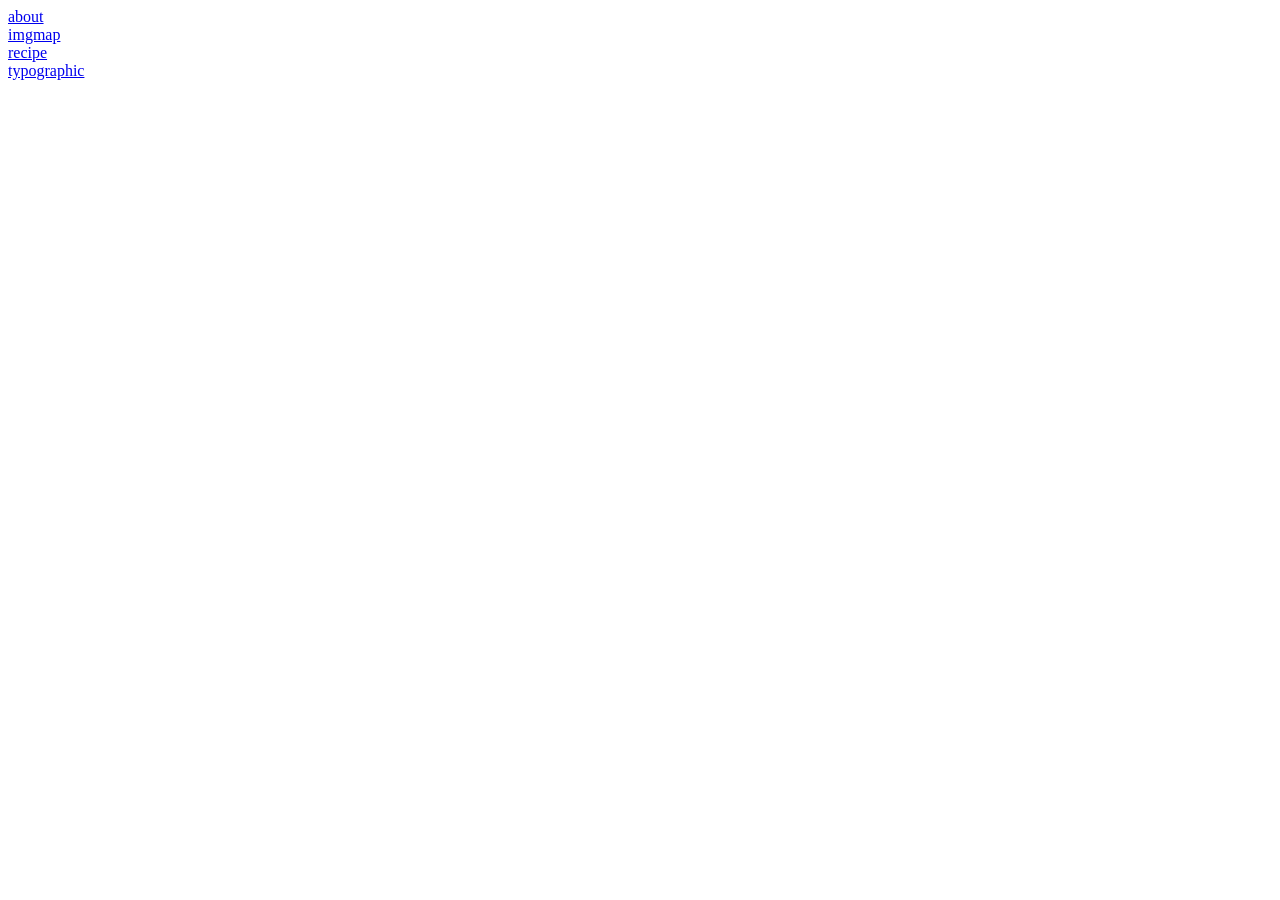
<file: index.html>
<!DOCTYPE html>
<html lang="en">
<head>
    <meta charset="UTF-8">
    <meta name="viewport" content="width=device-width, initial-scale=1.0">
    <title>index</title>
</head>
<body>
    <div><a href=".\html\about.html">about</a></div>
    <div><a href=".\html\imagemap.html">imgmap</a></div>
    <div><a href=".\html\recipe.html">recipe</a></div>
    <div><a href=".\html\typography.html">typographic</a></div>
</body>
</html>
</file>
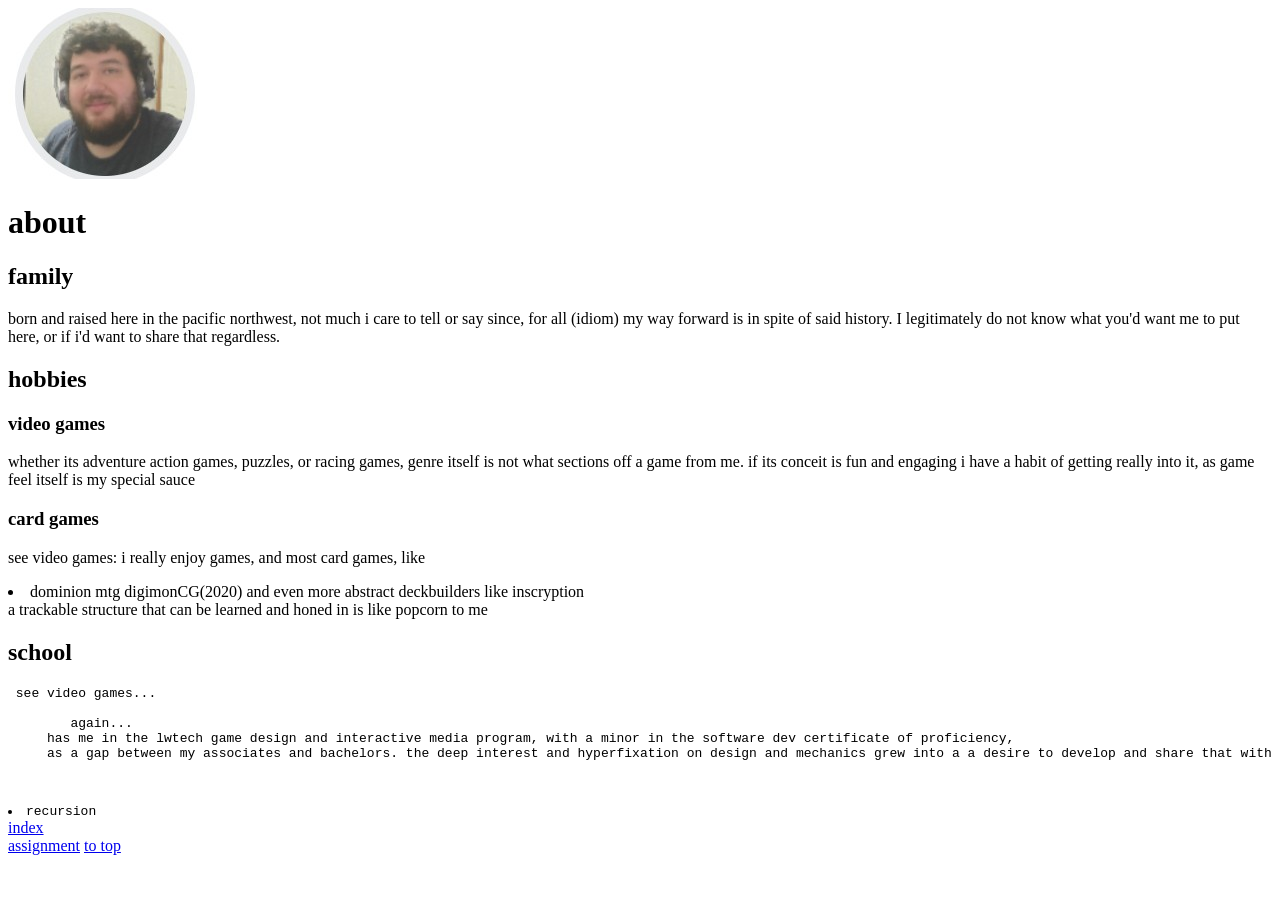
<file: html/about.html>
<!DOCTYPE html>
<html lang="en">
<head>
   
    <meta charset="UTF-8">
    <meta name="viewport" content="width=device-width, initial-scale=1.0">
    <title>About the Self</title>
</head>
<body>
    <img src="..\img\gabe.jpg" alt="me">
    
    <h1 id="top">about</h1>
    <h2>family</h2>
    <p>born and raised here in the pacific northwest, not much i care to tell or say since, for all (idiom) my way forward is in spite of said history. I legitimately do not know what you'd want me to put here, or if i'd want to share that regardless.</p>
    <h2>hobbies</h2>
    <h3>video games</h3>
    <p>whether its adventure action games, puzzles, or racing games, genre itself is not what sections off a game from me. if its conceit is fun and engaging i have a habit of getting really into it, as game feel itself is my special sauce</p>
    <h3>card games</h3>
    <p>see video games: i really enjoy games, and most card games, like <li>dominion
        mtg
        digimonCG(2020)
        and even more abstract deckbuilders like inscryption
    </li> a trackable structure that can be learned and honed in is like popcorn to me</p>
    <h2>school</h2>
    <pre> see video games...

        again...
     has me in the lwtech game design and interactive media program, with a minor in the software dev certificate of proficiency,
     as a gap between my associates and bachelors. the deep interest and hyperfixation on design and mechanics grew into a a desire to develop and share that with others, and so i wanted, and needed, to learn a little bit of everything
     
    </pre>
    <div><code><code><li>recursion</li> </code></code></div>
    <div><a href="..\index.html">index</a></div>
    <a href="https://lwtech.instructure.com/courses/2707278/assignments/39713969">assignment</a>
    <a href="#top"> to top</a>
</body>
</html>
</file>
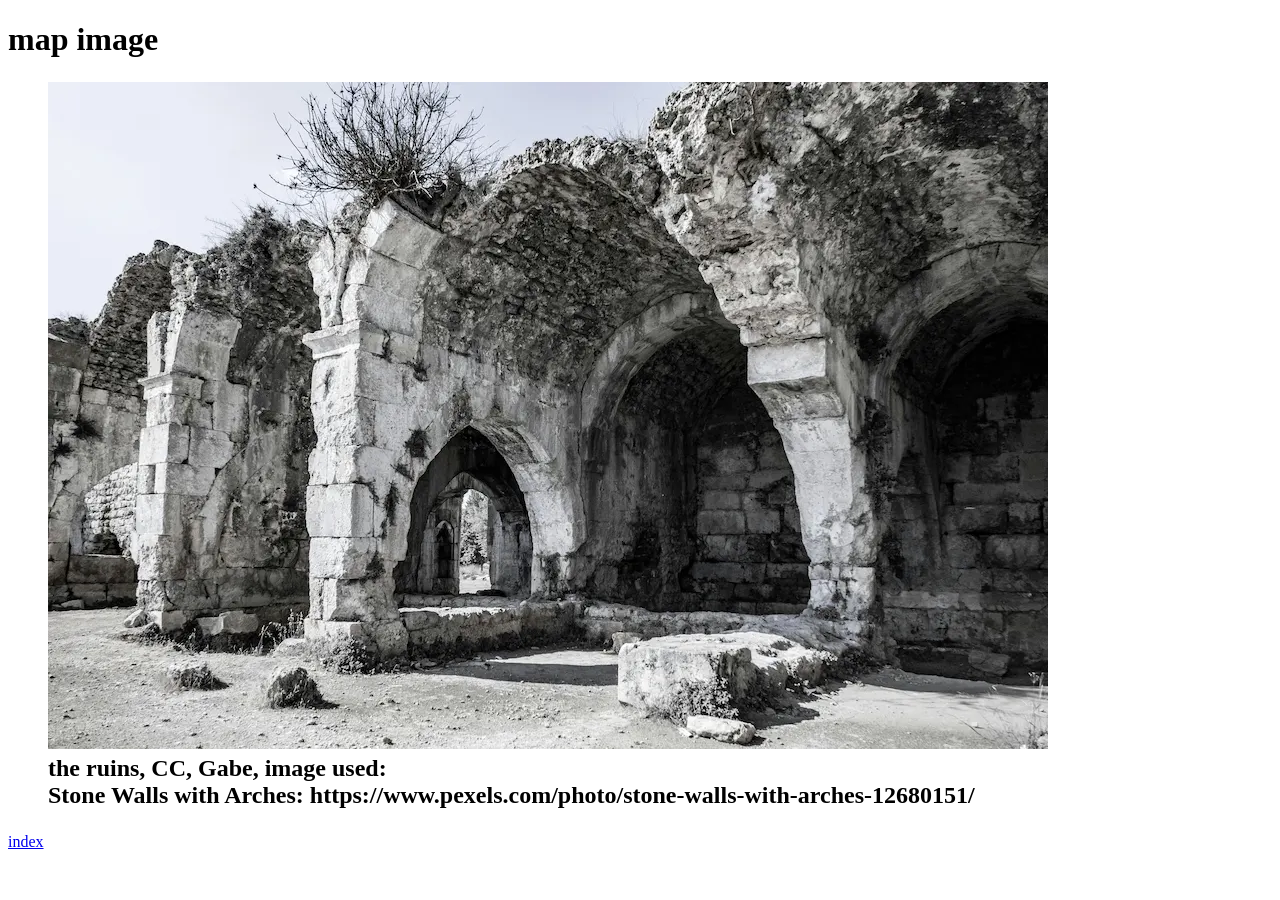
<file: html/imagemap.html>
<!DOCTYPE html>
<html lang="en">
<head>
    <meta charset="UTF-8">
    <meta name="viewport" content="width=device-width, initial-scale=1.0">
    <title>imageMap</title>
</head>
<body>
    <h1>map image</h1>
    <h2><figure><picture><source srcset="../img/ruins.webp" type="image/webp">
    <!-- Image Map Generated by http://www.image-map.net/ -->
<img src="ruins.jpg" usemap="#image-map" alt="a greyscale image of ruined arches">

    </picture>
    <figcaption>the ruins, CC, Gabe, image used:
    <br>Stone Walls with Arches: https://www.pexels.com/photo/stone-walls-with-arches-12680151/
    </figcaption>
</figure></h2>
    <map name="image-map">
    <area target="" alt="ruins" title="ruins" href="https://www.pexels.com/license/" coords="98,231,179,297" shape="rect">
    <area target="" alt="tunnel" title="tunnel" href="https://www.pexels.com/license/" coords="423,461,58" shape="circle">
    <area target="" alt="bush" title="bush" href="https://www.pexels.com/license/" coords="205,113,230,30,290,1,408,7,412,59,384,85,386,114" shape="poly"></map>

    <div><a href="..\index.html">index</a></div>
</body>
</html>
</file>
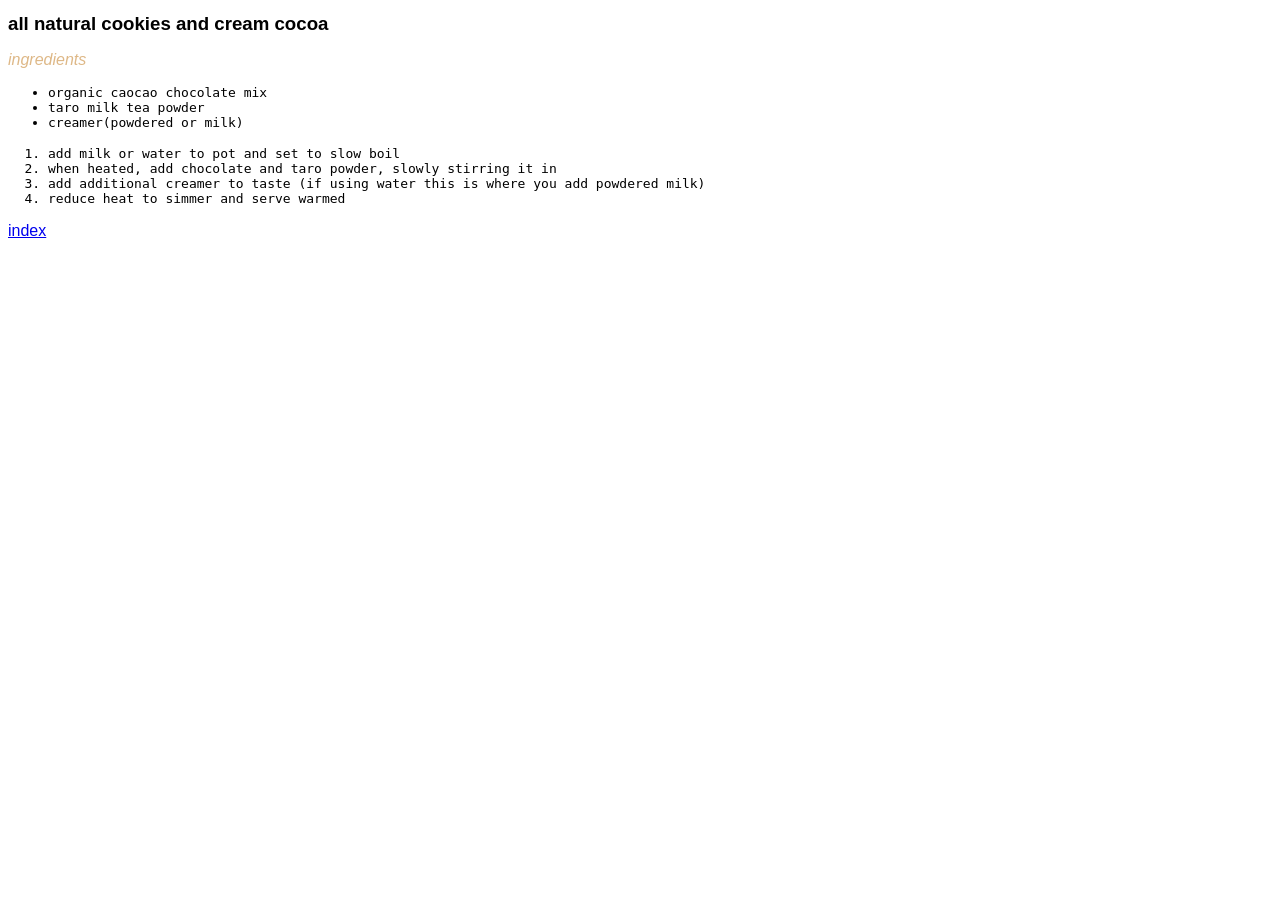
<file: html/recipe.html>
<!DOCTYPE html>
<html lang="en">
<head>
 <meta charset="UTF-8">
 <meta name="viewport" content="width=device-width, initial-scale=1.0">
 <title>recipe</title>
 <link rel="stylesheet" href="../css/style.css"/>

</head>
<body>
    <h1>all natural cookies and cream cocoa</h1>
    <p id="ingredients">ingredients</p>
    <ul>
        <li>organic caocao chocolate mix</li>
        <li>taro milk tea powder</li>
        <li>creamer(powdered or milk)</li>
    </ul>
   <ol>
        <li>add milk or water to pot and set to slow boil</li>
        <li>when heated, add chocolate and taro powder, slowly stirring it in</li>
        <li>add additional creamer to taste (if using water this is where you add powdered milk)</li>
        <li>reduce heat to simmer and serve warmed</li>
   </ol>
    <a class="middle" href="..\index.html">index</a>
</body>
</html>
</file>
<file: css/style.css>
body {font-family: sans-serif;}

h1 {font-style: bold; font-size: 14pt;}

#ingredients {font: Verdana;  font-style: italic; color: burlywood;}

li {font-family: monospace;}

.middle {text-align: center;}
</file>
